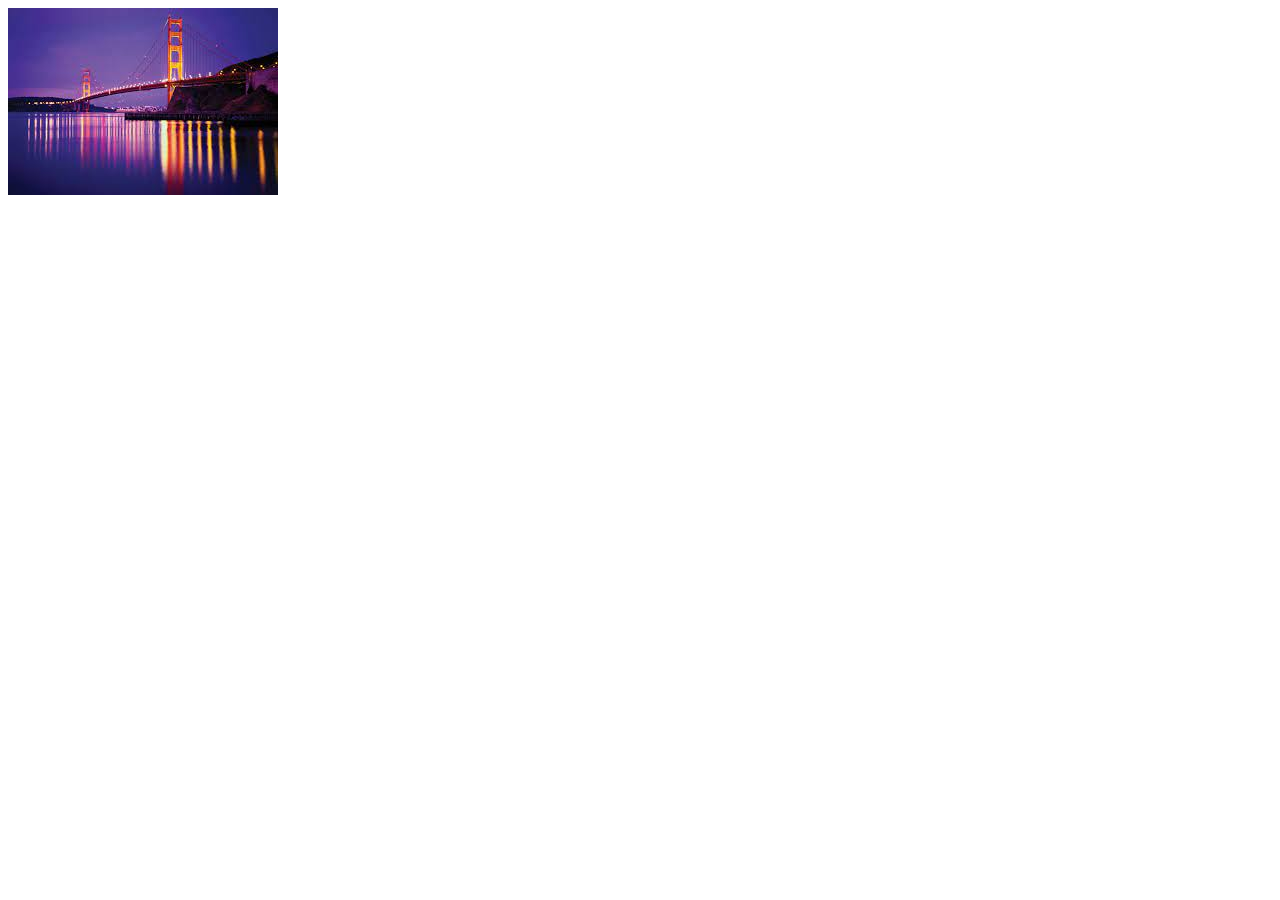
<file: picture.html>
<!DOCTYPE html>
<html lang="en">
<head>
    <meta charset="UTF-8">
    <meta http-equiv="X-UA-Compatible" content="IE=edge">
    <meta name="viewport" content="width=device-width, initial-scale=1.0">
    <title>Picture Rotated</title>
</head>
<body>
    <img src="[data-uri]">
</body>
</html>
</file>
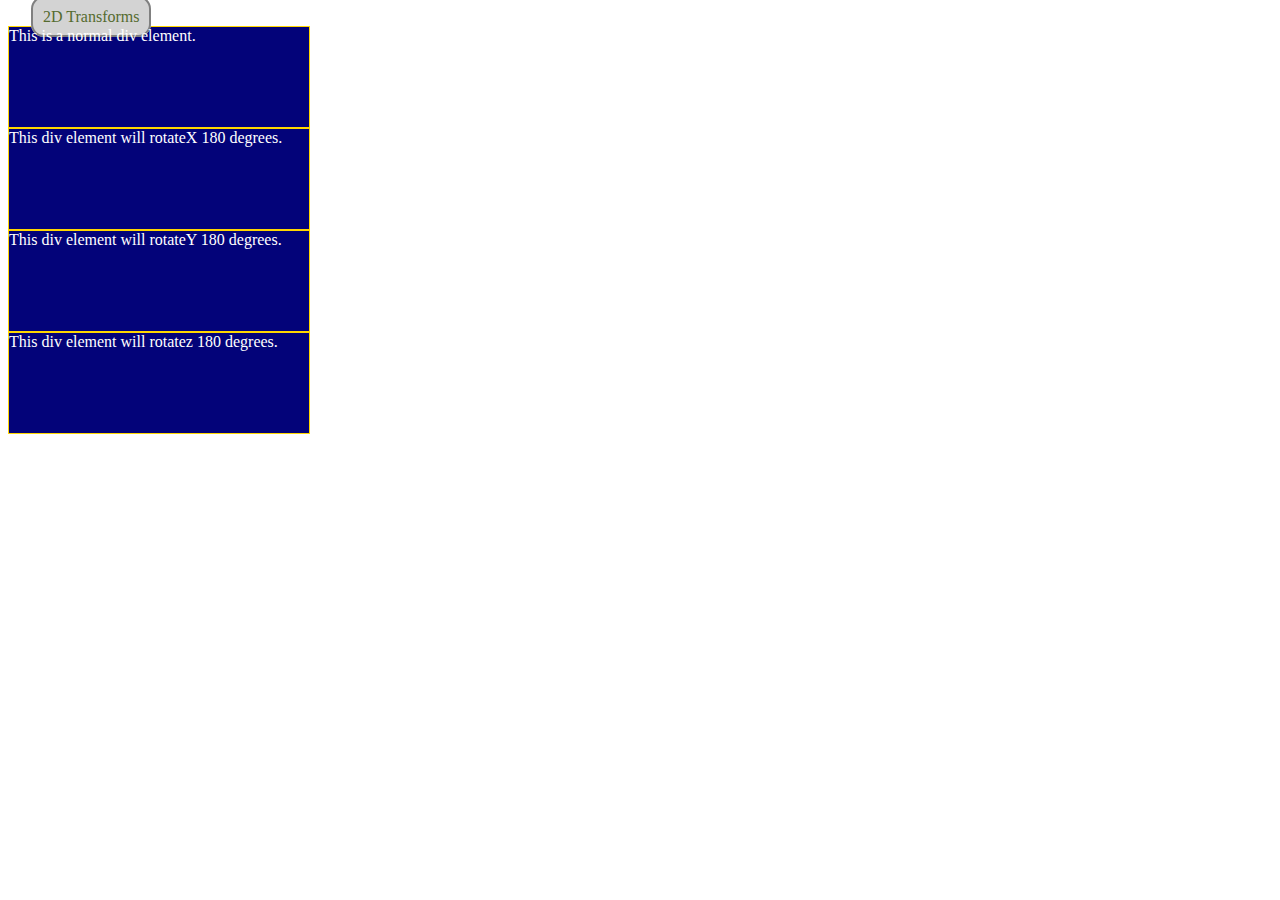
<file: threeD.html>
<!DOCTYPE html>
<html lang="en">
<head>
    <meta charset="UTF-8">
    <meta http-equiv="X-UA-Compatible" content="IE=edge">
    <meta name="viewport" content="width=device-width, initial-scale=1.0">
    <title>Picture Rotated</title>
    <link rel="stylesheet" href="css/style.css">
</head>
<body>
    <a href="index.html">2D Transforms</a>

    <div>
        This is a normal div element.
    </div>

    <div id="myDiv">
        This div element will rotateX 180 degrees.
    </div>

    <div id="myDiv2">
        This div element will rotateY 180 degrees.
    </div>

    <div id="myDiv3">
        This div element will rotatez 180 degrees.
    </div>
</body>
</html>
</file>
<file: css/style.css>
div {
    width: 300px;
    height: 100px;
    background-color:rgb(3, 3, 121);
    border: 1px solid gold;
    color:white;
  }
  
  #myDiv {
      transform: rotateX(0deg);
      transition-duration: 2s;
  }

  #myDiv:hover {
    Transform: rotateX(180deg);
  }

  #myDiv2 {
    transform: rotatey(0deg);
    transition-duration: 2s;
}

#myDiv2:hover {
  Transform: rotatey(180deg);
}


#myDiv3 {
    transform: rotatez(0deg);
    transition-duration: 2s;
}

#myDiv3:hover {
  Transform: rotatez(180deg);
}


  a {
    text-decoration: none;
    background-color: lightgrey;
    border: 2px solid gray;
    color: darkolivegreen;
    padding: 10px;
    border-radius: 13px;
    margin: 23px;
  }
</file>
